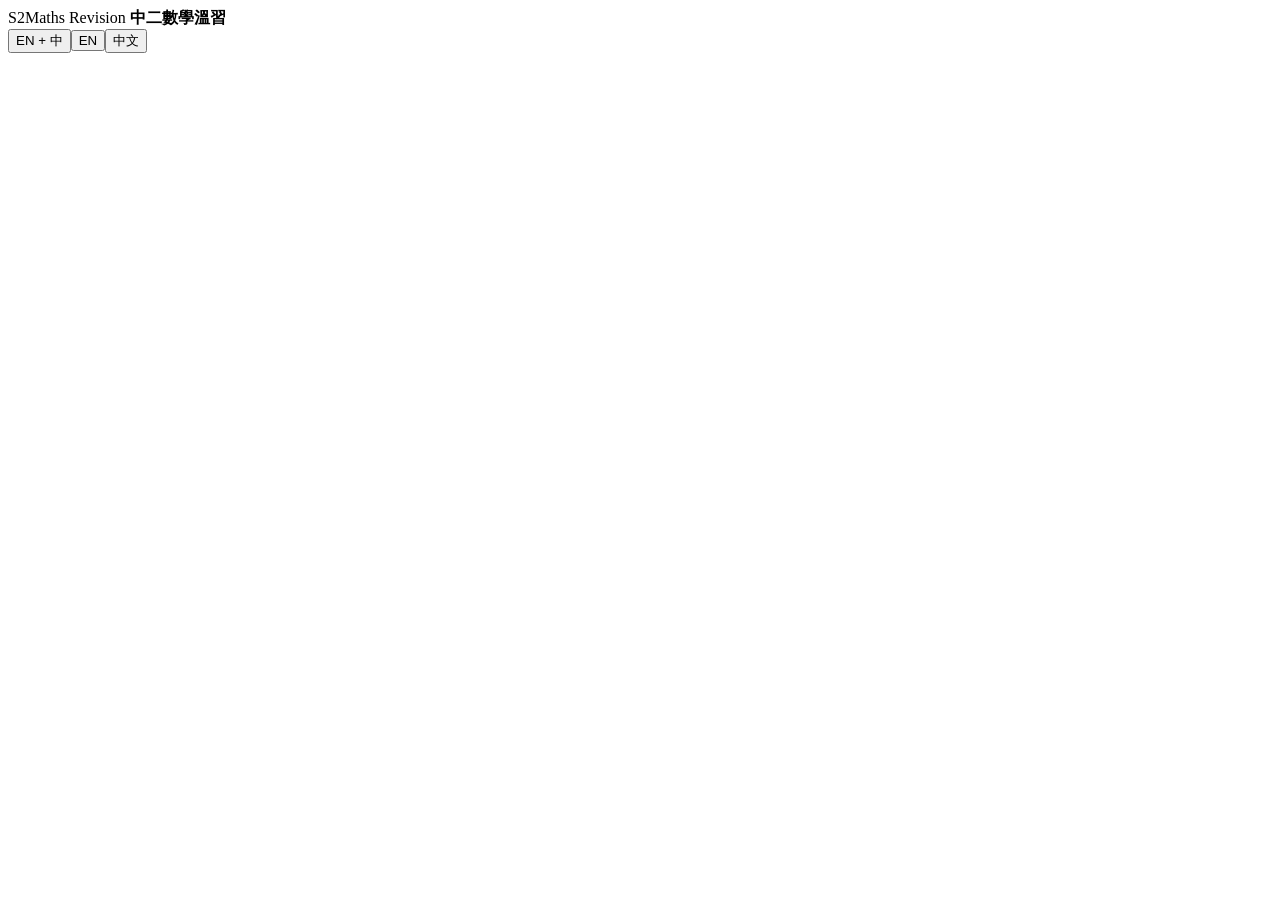
<file: src/shell.html>
<!DOCTYPE html>
<html lang="zh-Hant-HK">
<head>
<meta charset="utf-8">
<meta name="viewport" content="width=device-width, initial-scale=1">
<title>S2 Maths Exam Revision 中二數學考試溫習</title>
<link rel="icon" type="image/svg+xml" href="data:image/svg+xml,%3Csvg%20xmlns%3D%22http%3A//www.w3.org/2000/svg%22%20viewBox%3D%220%200%20512%20512%22%20width%3D%22512%22%20height%3D%22512%22%3E%0A%20%20%3Crect%20x%3D%220%22%20y%3D%220%22%20width%3D%22512%22%20height%3D%22512%22%20rx%3D%22144%22%20fill%3D%22%232563eb%22/%3E%0A%20%20%3Cg%20fill%3D%22%23ffffff%22%20transform%3D%22translate%2873.78%2C357.74%29%20scale%280.28864%2C-0.28864%29%22%3E%3Cpath%20transform%3D%22translate%280%2C0%29%22%20d%3D%22M326.385498046875%20-11.277099609375Q286.216796875%20-11.277099609375%20242.8553466796875%20-5.4156494140625Q199.493896484375%200.44580078125%20160.17462158203125%2011.3916015625Q120.8553466796875%2022.33740234375%2089.8553466796875%2037.22900390625Q62.9156494140625%2049.8675537109375%2052.0843505859375%2071.65667724609375Q41.2530517578125%2093.44580078125%2044.07232666015625%20117.28912353515625Q46.8916015625%20141.1324462890625%2060.90362548828125%20159.69866943359375Q74.9156494140625%20178.264892578125%2097.939697265625%20184.77691650390625Q120.9637451171875%20191.2889404296875%20149.5419921875%20178.0118408203125Q187.7950439453125%20159.6744384765625%20235.83721923828125%20149.590087890625Q283.87939453125%20139.5057373046875%20326.385498046875%20139.5057373046875Q391.9759521484375%20139.5057373046875%20418.397705078125%20157.38531494140625Q444.8194580078125%20175.264892578125%20444.8194580078125%20201.3011474609375Q444.8194580078125%20224.168701171875%20426.343505859375%20238.10247802734375Q407.8675537109375%20252.0362548828125%20360.55419921875%20261.843505859375L244.168701171875%20286.7591552734375Q147.8916015625%20307.397705078125%20101.07232666015625%20357.13262939453125Q54.2530517578125%20406.8675537109375%2054.2530517578125%20486.1446533203125Q54.2530517578125%20538.33740234375%2075.84942626953125%20580.5723266601562Q97.44580078125%20622.8072509765625%20136.81927490234375%20653.0843505859375Q176.1927490234375%20683.3614501953125%20230.84332275390625%20699.8192749023438Q285.493896484375%20716.277099609375%20352.2408447265625%20716.277099609375Q403.939697265625%20716.277099609375%20457.3011474609375%20704.4698486328125Q510.66259765625%20692.66259765625%20550.4698486328125%20670.048095703125Q573.493896484375%20657.77099609375%20583.4637451171875%20636.66259765625Q593.43359375%20615.55419921875%20591.0721435546875%20593.3494262695312Q588.710693359375%20571.1446533203125%20575.4757690429688%20554.0784301757812Q562.2408447265625%20537.01220703125%20539.6746215820312%20531.5001831054688Q517.1083984375%20525.9881591796875%20485.8916015625%20538.626708984375Q456.55419921875%20551.964111328125%20420.4698486328125%20558.7291870117188Q384.385498046875%20565.4942626953125%20349.9637451171875%20565.4942626953125Q312.9034423828125%20565.4942626953125%20286.927490234375%20556.6448364257812Q260.9515380859375%20547.79541015625%20247.60211181640625%20531.9580078125Q234.252685546875%20516.12060546875%20234.252685546875%20494.9759521484375Q234.252685546875%20473.66259765625%20251.8671875%20459.1866455078125Q269.481689453125%20444.710693359375%20315.98779296875%20435.264892578125L432.0118408203125%20410.3492431640625Q529.09619140625%20389.3492431640625%20576.9576416015625%20341.156494140625Q624.819091796875%20292.9637451171875%20624.819091796875%20216.048095703125Q624.819091796875%20164.216796875%20603.7227172851562%20122.34332275390625Q582.6263427734375%2080.4698486328125%20543.5721435546875%2050.55419921875Q504.5179443359375%2020.6385498046875%20449.6866455078125%204.68072509765625Q394.8553466796875%20-11.277099609375%20326.385498046875%20-11.277099609375Z%22/%3E%3Cpath%20transform%3D%22translate%28651%2C0%29%22%20d%3D%22M143.8553466796875%200Q100.3614501953125%200%2080.43377685546875%2020.56622314453125Q60.506103515625%2041.1324462890625%2060.506103515625%2081.264892578125Q60.506103515625%20109.1202392578125%2073.01812744140625%20130.8671875Q85.5301513671875%20152.6141357421875%20106.3614501953125%20174.4454345703125L280.5423583984375%20357.156494140625Q320.1568603515625%20398.77099609375%20336.64483642578125%20428.6927490234375Q353.1328125%20458.614501953125%20353.1328125%20489.0362548828125Q353.1328125%20526.90380859375%20328.018310546875%20546.1990356445312Q302.90380859375%20565.4942626953125%20255.6748046875%20565.4942626953125Q231.8916015625%20565.4942626953125%20204.9156494140625%20558.8677368164062Q177.939697265625%20552.2412109375%20146.77099609375%20536.2652587890625Q120.4698486328125%20523.626708984375%2098.5843505859375%20528.8194580078125Q76.6988525390625%20534.01220703125%2062.32537841796875%20550.7591552734375Q47.951904296875%20567.506103515625%2044.27117919921875%20589.5723266601562Q40.5904541015625%20611.6385498046875%2050.560302734375%20633.2469482421875Q60.5301513671875%20654.8553466796875%2087.4698486328125%20668.77099609375Q133.0240478515625%20693.939697265625%20182.6927490234375%20705.1083984375Q232.3614501953125%20716.277099609375%20281.8916015625%20716.277099609375Q363.6385498046875%20716.277099609375%20419.4698486328125%20692.3192749023438Q475.3011474609375%20668.3614501953125%20504.216796875%20622.44580078125Q533.1324462890625%20576.5301513671875%20533.1324462890625%20510.33740234375Q533.1324462890625%20467.6988525390625%20520.5902709960938%20428.01812744140625Q508.048095703125%20388.33740234375%20480.548095703125%20347.9759521484375Q453.048095703125%20307.614501953125%20407.1324462890625%20262.8916015625L245.31298828125%20102.650390625V149.42138671875H492.060302734375Q529.277099609375%20149.42138671875%20548.7047729492188%20130.35516357421875Q568.1324462890625%20111.2889404296875%20568.1324462890625%2075.0721435546875Q568.1324462890625%2038.8553466796875%20548.7047729492188%2019.42767333984375Q529.277099609375%200%20492.060302734375%200Z%22/%3E%3C/g%3E%0A%3C/svg%3E">
<link rel="apple-touch-icon" sizes="180x180" href="apple-touch-icon.png">
<meta name="apple-mobile-web-app-title" content="S2 Maths">
<link rel="preconnect" href="https://fonts.googleapis.com">
<link href="https://fonts.googleapis.com/css2?family=Nunito:wght@400;600;700;800;900&family=Noto+Sans+TC:wght@400;500;700;900&display=swap" rel="stylesheet">
<style>
/*KATEXCSS*/
</style>
<style>
/*CSS*/
</style>
</head>
<body>
<header class="top">
  <div class="topin">
    <div class="brand"><span class="logo">S2</span><span>Maths Revision <span class="bzh" style="font-weight:700">中二數學溫習</span></span></div>
    <div class="langs"><button data-l="both">EN + 中</button><button data-l="en">EN</button><button data-l="zh">中文</button></div>
  </div>
  <nav class="tabs"></nav>
</header>
<main></main>
<script>
/*KATEXJS*/
</script>
<script>
/*JS*/
boot();
KX.start();
</script>
</body>
</html>
</file>
